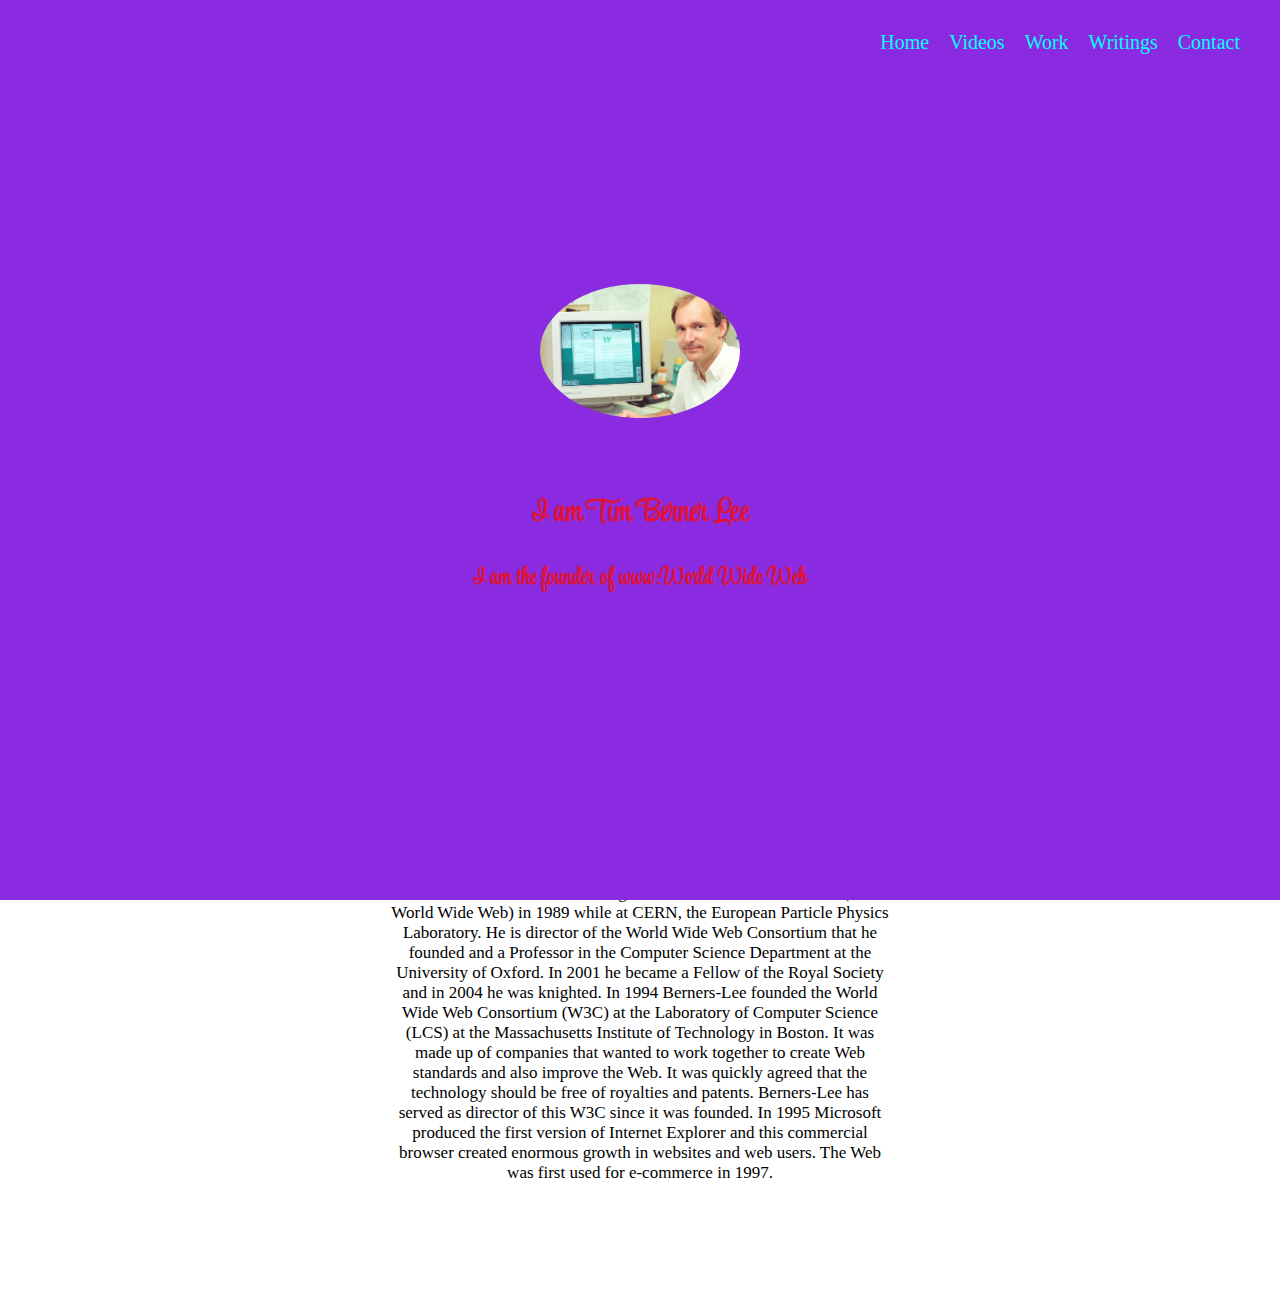
<file: index.html>
<html>
<head>
    <title>
    Stbl
    </title>
    <link rel="stylesheet" href="style.css">
    <link rel="preconnect" href="https://fonts.googleapis.com">
<link rel="preconnect" href="https://fonts.gstatic.com" crossorigin>
<link href="https://fonts.googleapis.com/css2?family=Style+Script&display=swap" rel="stylesheet">
   <link rel="preconnect" href="https://fonts.googleapis.com">
<link rel="preconnect" href="https://fonts.gstatic.com" crossorigin>
<link href="https://fonts.googleapis.com/css2?family=Oswald:wght@200&family=Style+Script&display=swap" rel="stylesheet"> 
    
    </head>
<body>
    <ul class="menu">
    <li class="links">Home</li>
        <li class="links">Videos</li>
        <li class="links">Work</li>
        <li class="links">Writings</li>
        <li class="links">Contact</li>
    </ul>
    <section id="welcome">
    <div class="welcomediv">
     <img src="founder-of-the-web-08-2018-embed01.jpg" class="profile">
        <h1>I am Tim Berner Lee</h1>
        <h2>I am the founder of www:World Wide Web</h2>
        </div>
    </section> 
    <section id="bio">
    <h1>Hi!</h1>
    <p>
        Tim Berners-Lee is a software engineer who invented the Internet (or the World Wide Web) in 1989 while at CERN, the European Particle Physics Laboratory. He is director of the World Wide Web Consortium that he founded and a Professor in the Computer Science Department at the University of Oxford. In 2001 he became a Fellow of the Royal Society and in 2004 he was knighted. In 1994 Berners-Lee founded the World Wide Web Consortium (W3C) at the Laboratory of Computer Science (LCS) at the Massachusetts Institute of Technology in Boston. It was made up of companies that wanted to work together to create Web standards and also improve the Web. It was quickly agreed that the technology should be free of royalties and patents. Berners-Lee has served as director of this W3C since it was founded. In 1995 Microsoft produced the first version of Internet Explorer and this commercial browser created enormous growth in websites and web users. The Web was first used for e-commerce in 1997.

        </p>
    </section>
    
    
    
    </body>






</html>
</file>
<file: style.css>
body
{
    margin: 0;
    padding-top: 700px;
    text-align: center;
}
.profile
{
    width: 200px;
    margin-bottom: 50px;
    border-radius: 50%;
}
#welcome
{
    position: absolute;
    z-index: 9;
    color: crimson;
    background-color: blueviolet;
    height: 700px;
    width: 100%;
    height: 100%;
    display:table;
    left: 0;
    right: 0;
    top: 0;
    bottom: 0;
    font-family: 'Oswald', sans-serif;
font-family: 'Style Script', cursive;
}
.welcomediv
{
    display: table-cell;
    position: relative;
    text-align: center;
    vertical-align: middle;
}
#bio
{
    padding: 50px;
    text-align: center;
    margin: 50px;
    
}
p
{
    max-width: 500px;
    margin:25px auto;
    font-size:17px; 
}
.menu
{
    list-style: none;
    position: absolute;
    top: 10px;
    right: 30px;
    z-index: 10;
    cursor: pointer;
}
.links
{
    float:left;
    padding-top: 5px;
    padding-bottom: 5px;
    padding-left: 10px;
    padding-right: 10px;
    font-family: fantasy;
    font-size: 20px;
    color: aqua;
    
}
.links:hover
{
    background-image: radial-gradient( circle farthest-corner at 10% 20%,  rgba(14,174,87,1) 0%, rgba(12,116,117,1) 90% );
    font-family: 'Style Script', cursive;
}
</file>
